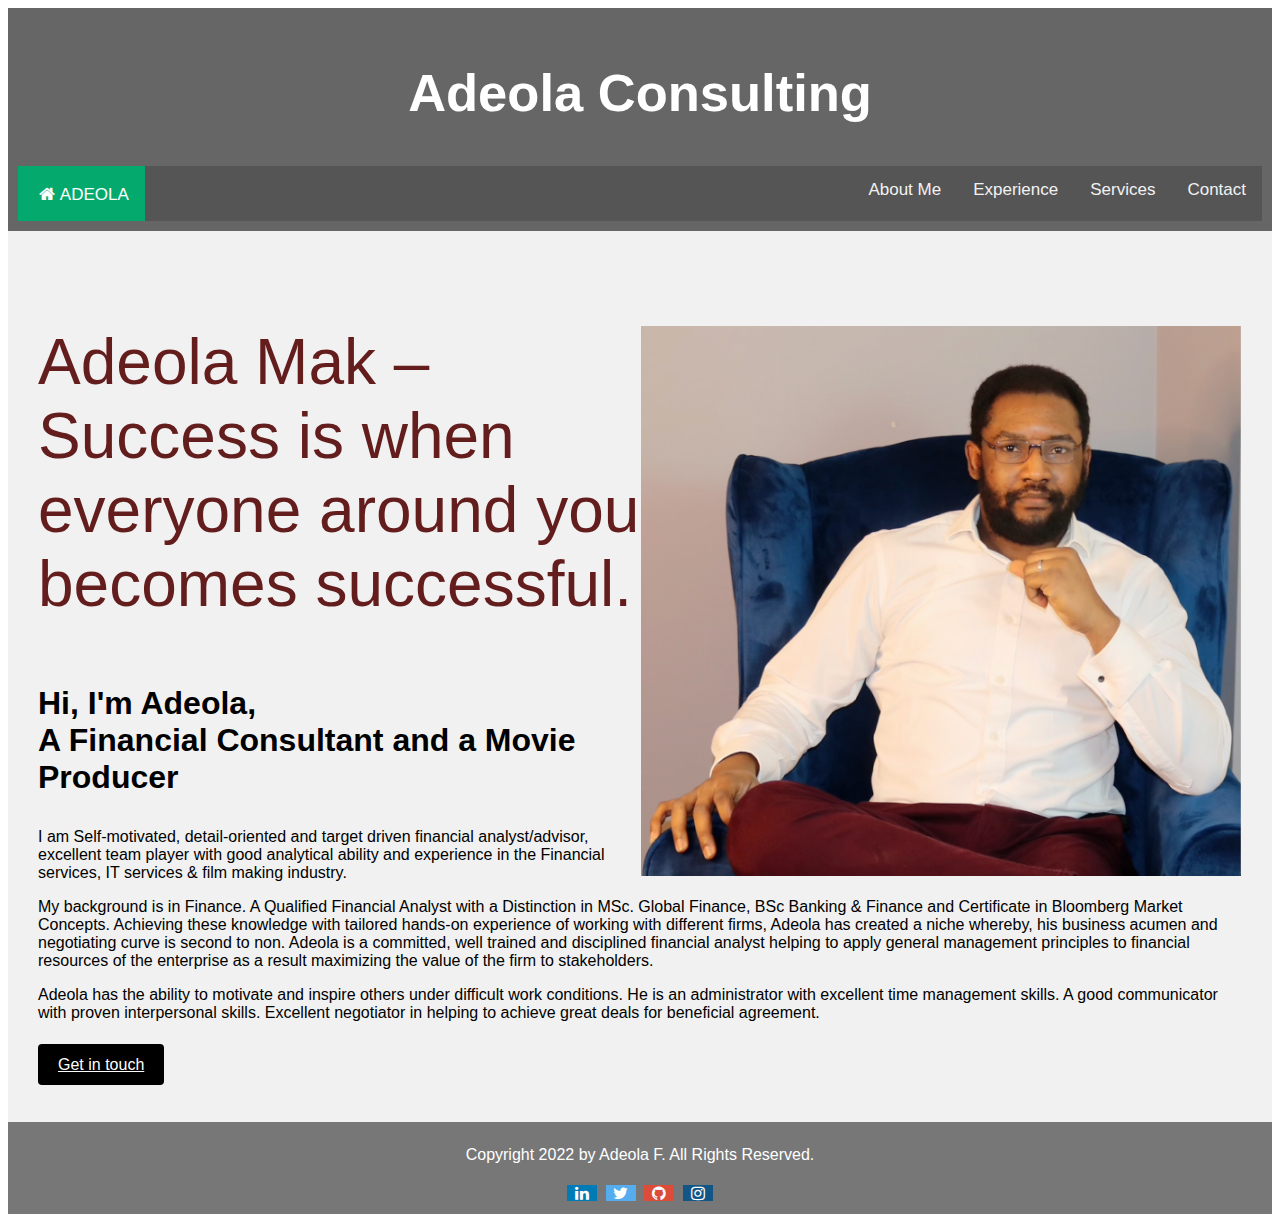
<file: index.html>
<!DOCTYPE html>
<html lang="en-UK">
  <head>
    <meta charset="utf-8">
    <meta name="viewport" content="width=device-width, initial-scale=1">
    <meta name="description" content="Used auto parts for sale">
    <meta name="keywords" content="fuel filters, brake discs, belts" />
    <link rel="stylesheet" href="styles.css">
    <title>Adeola Consulting</title>
  </head>
  <header>
    <h2>Adeola Consulting</h2>
    <!-- Load an icon library -->
<link rel="stylesheet" href="https://cdnjs.cloudflare.com/ajax/libs/font-awesome/4.7.0/css/font-awesome.min.css">
  
<!-- Top navigation -->
<div class="topnav">
  <!-- Left-aligned links (default) -->
  <a class="active" href="./index.html"><i class="fa fa-fw fa-home"></i>ADEOLA</a>

  <!-- Right-aligned links -->
  <div class="topnav-right">
    <a href="./AboutMe.html">About Me</a>
    <a href="./Experience.html">Experience</a>
    <a href="./Services.html">Services</a>
    <a href="./Contact.html">Contact</a>
  </div>
</div>
</div>
 </header>
  <body>
   <article>
    <!-- <p>adding image to page </p> -->
    <div class="right">
      <h2> </h2>
        <p><img src="images/Adeola.png" id="indexpic">
          <p class="center large" style="color:#641d1d;"> Adeola Mak – <br>Success is when everyone around you becomes successful.</p>
          
    <!-- <p>This is a paragraph </p> -->
    <h1><p> Hi, I'm Adeola, <br/>
      A Financial Consultant and a Movie Producer</p></h1>

    <p>I am Self-motivated, detail-oriented and target driven financial analyst/advisor, excellent team player with good analytical ability and experience in the Financial services, IT services & film making industry. </p>
        <p> My background is in Finance. A Qualified Financial Analyst with a Distinction in MSc. Global Finance, BSc Banking & Finance and Certificate in Bloomberg Market Concepts. Achieving these knowledge with tailored hands-on experience of working with different firms, 
          Adeola has created a niche whereby, his business acumen and negotiating curve is second to non. Adeola is a committed, well trained and disciplined financial analyst helping to apply general management principles to financial resources of the enterprise as a result 
          maximizing the value of the firm to stakeholders. </p>
  
        <p>Adeola has the ability to motivate and inspire others under difficult work conditions. He is an administrator with excellent time management skills. A good communicator with proven interpersonal skills. Excellent negotiator in helping to achieve great deals for beneficial agreement. </p>
    </div>  
    <br />
        <a class="button-email"
              href="mailto:famakinwaade@gmail.com?Subject=  Question"
              target="_top">Get in touch</a>
            <br>
            <br>
   </article>
    <footer>
      <p>Copyright 2022 by Adeola F. All Rights Reserved.</p>
           <!-- Add font awesome icons to style Socila Media Buttons-->
           <a href="https://www.linkedin.com/in/makinwaadeola" class="fa fa-linkedin"></a>
           <a href="https://twitter.com/makinwabobby" class="fa fa-twitter"></a>
           <a href="https://github.com/Afamakinwa/Bobby" class="fa fa-github"></a>
           <a href="https://instagram.com/Maakinwabobby" class="fa fa-instagram"></a>
    </footer>
  </body>
</html>
</file>
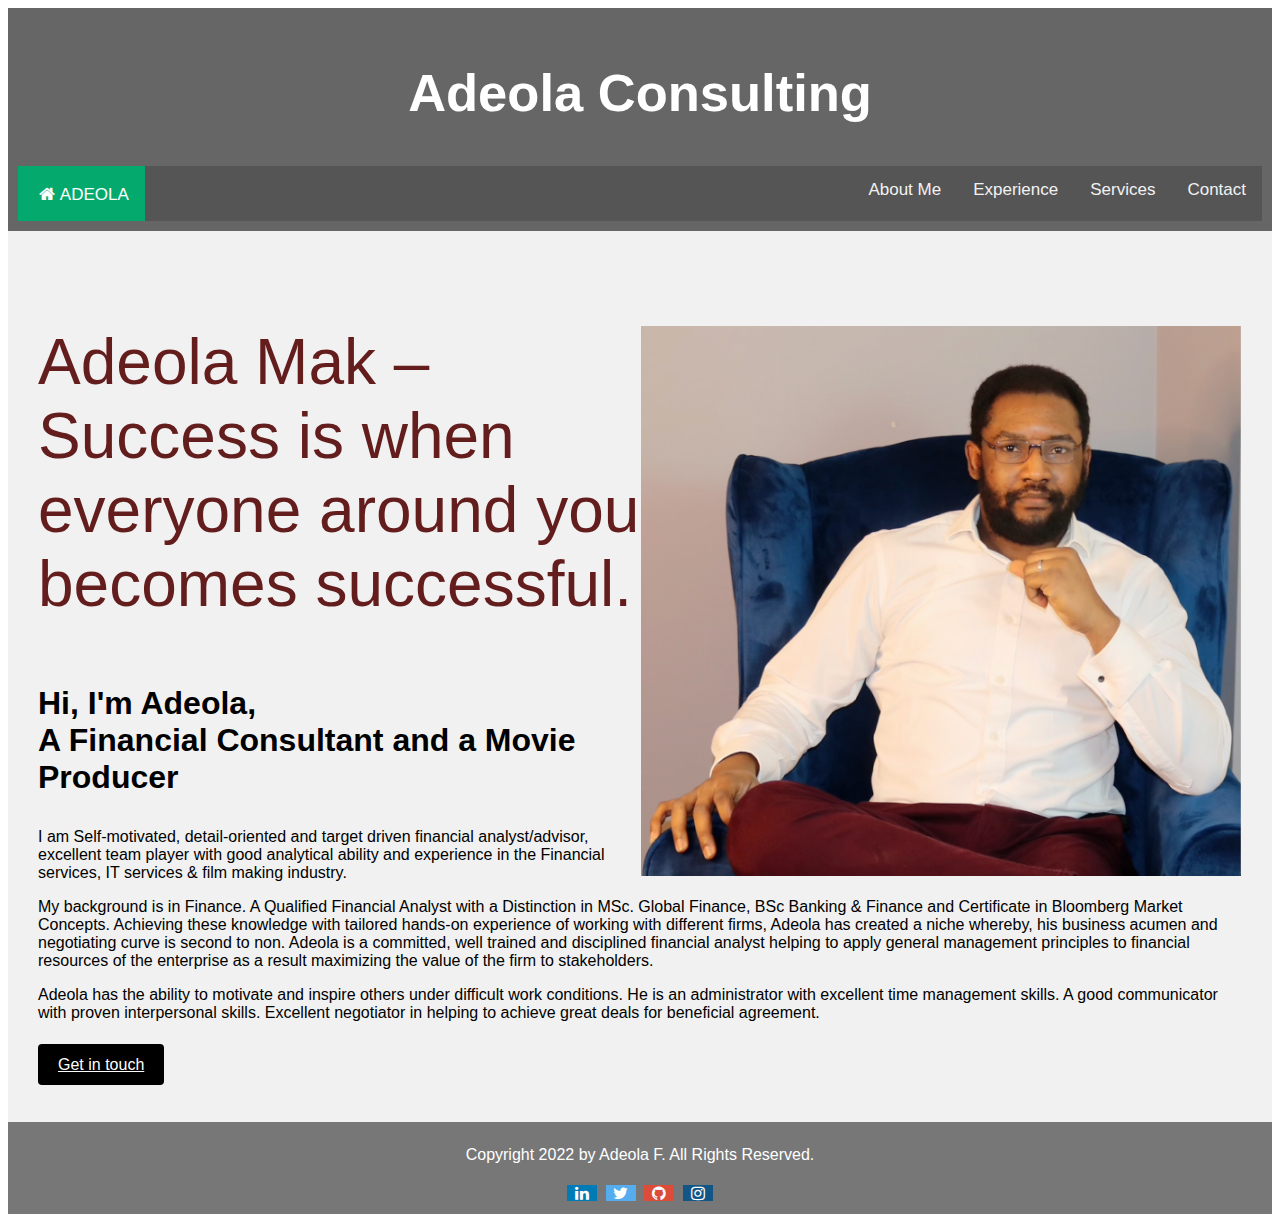
<file: Intro-To-Code/index.html>
<!DOCTYPE html>
<html lang="en-UK">
  <head>
    <meta charset="utf-8">
    <meta name="viewport" content="width=device-width, initial-scale=1">
    <meta name="description" content="Used auto parts for sale">
    <meta name="keywords" content="fuel filters, brake discs, belts" />
    <link rel="stylesheet" href="styles.css">
    <title>Adeola Consulting</title>
  </head>
  <header>
    <h2>Adeola Consulting</h2>
    <!-- Load an icon library -->
<link rel="stylesheet" href="https://cdnjs.cloudflare.com/ajax/libs/font-awesome/4.7.0/css/font-awesome.min.css">
  
<!-- Top navigation -->
<div class="topnav">
  <!-- Left-aligned links (default) -->
  <a class="active" href="./index.html"><i class="fa fa-fw fa-home"></i>ADEOLA</a>

  <!-- Right-aligned links -->
  <div class="topnav-right">
    <a href="./AboutMe.html">About Me</a>
    <a href="./Experience.html">Experience</a>
    <a href="./Services.html">Services</a>
    <a href="./Contact.html">Contact</a>
  </div>
</div>
</div>
 </header>
  <body>
   <article>
    <!-- <p>adding image to page </p> -->
    <div class="right">
      <h2> </h2>
        <p><img src="./images/Adeola.png" id="indexpic">
          <p class="center large" style="color:#641d1d;"> Adeola Mak – <br>Success is when everyone around you becomes successful.</p>
          
    <!-- <p>This is a paragraph </p> -->
    <h1><p> Hi, I'm Adeola, <br/>
      A Financial Consultant and a Movie Producer</p></h1>

    <p>I am Self-motivated, detail-oriented and target driven financial analyst/advisor, excellent team player with good analytical ability and experience in the Financial services, IT services & film making industry. </p>
        <p> My background is in Finance. A Qualified Financial Analyst with a Distinction in MSc. Global Finance, BSc Banking & Finance and Certificate in Bloomberg Market Concepts. Achieving these knowledge with tailored hands-on experience of working with different firms, 
          Adeola has created a niche whereby, his business acumen and negotiating curve is second to non. Adeola is a committed, well trained and disciplined financial analyst helping to apply general management principles to financial resources of the enterprise as a result 
          maximizing the value of the firm to stakeholders. </p>
  
        <p>Adeola has the ability to motivate and inspire others under difficult work conditions. He is an administrator with excellent time management skills. A good communicator with proven interpersonal skills. Excellent negotiator in helping to achieve great deals for beneficial agreement. </p>
    </div>  
    <br />
        <a class="button-email"
              href="mailto:famakinwaade@gmail.com?Subject=  Question"
              target="_top">Get in touch</a>
            <br>
            <br>
   </article>
    <footer>
      <p>Copyright 2022 by Adeola F. All Rights Reserved.</p>
           <!-- Add font awesome icons to style Socila Media Buttons-->
           <a href="https://www.linkedin.com/in/makinwaadeola" class="fa fa-linkedin"></a>
           <a href="https://twitter.com/makinwabobby" class="fa fa-twitter"></a>
           <a href="https://github.com/Afamakinwa/Bobby" class="fa fa-github"></a>
           <a href="https://instagram.com/Maakinwabobby" class="fa fa-instagram"></a>
    </footer>
  </body>
</html>
</file>
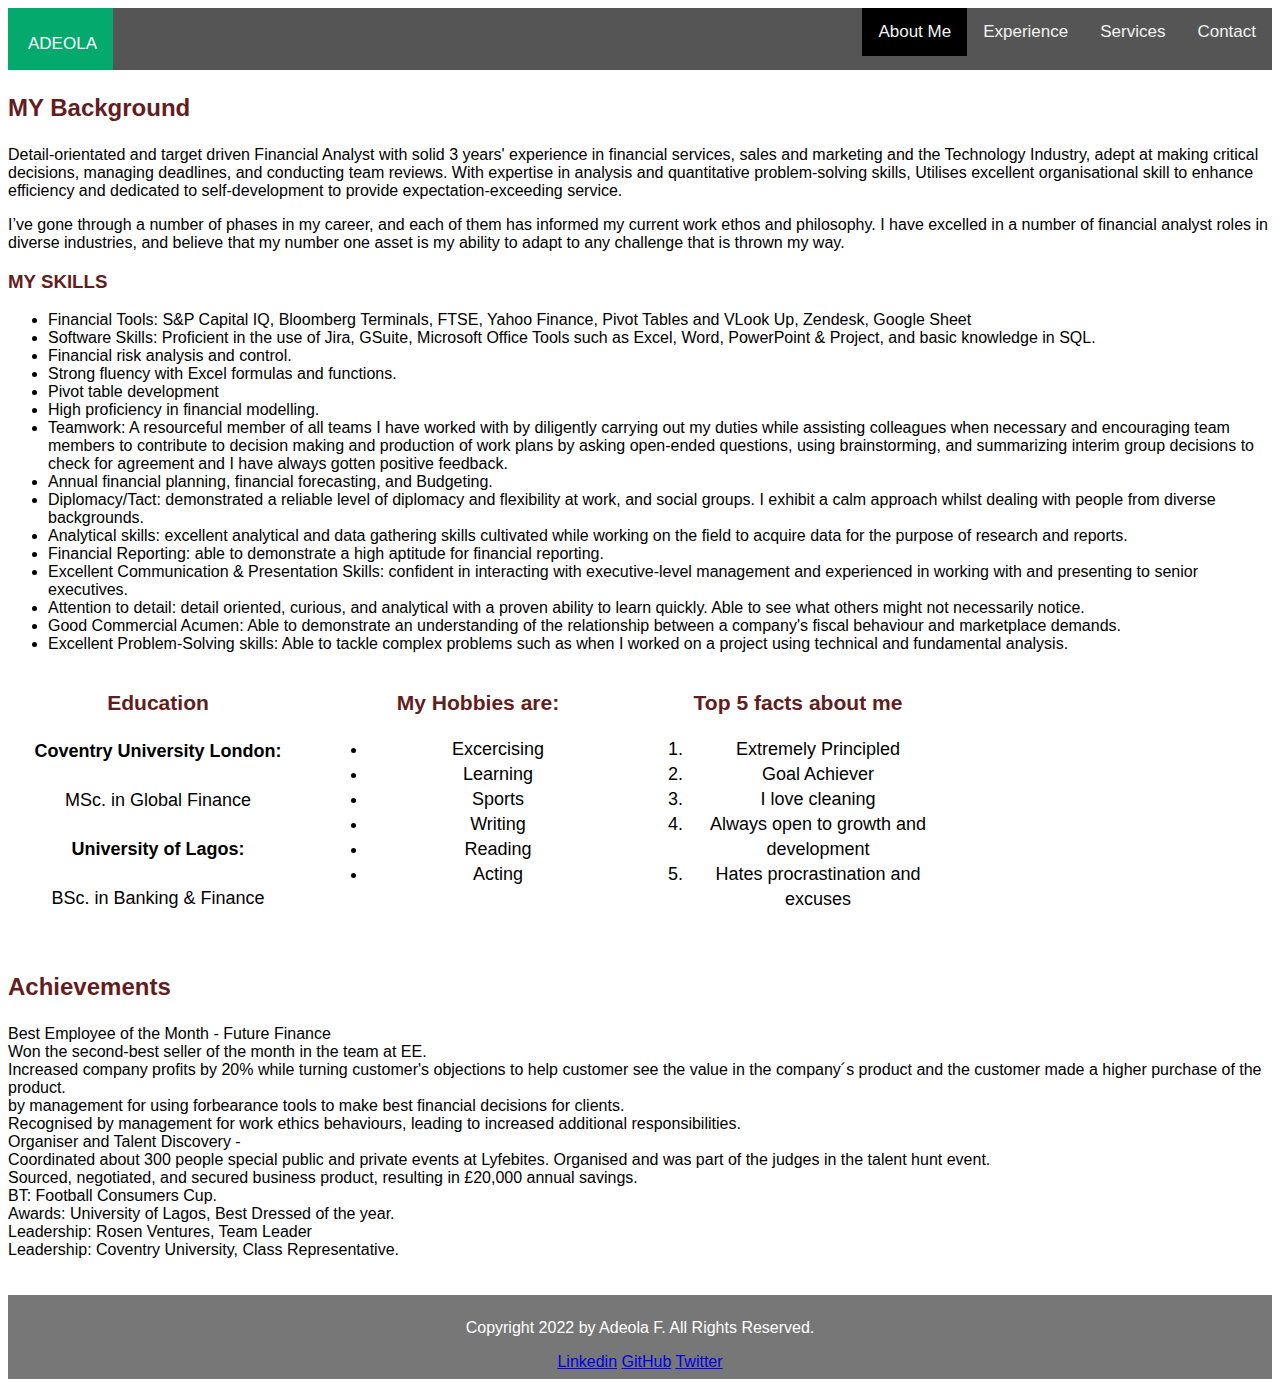
<file: AboutMe.html>
<!DOCTYPE html>
<html>
<head>
<meta charset="utf-8">
<meta name="viewport" content="width=device-width, initial-scale=1">
<meta name="description" content="Used auto parts for sale">
<meta name="keywords" content="fuel filters, brake discs, belts" />
<title>About Me</title>
<link rel="stylesheet" href="styles.css">

 <!-- Top navigation -->
<div class="topnav">
  <!-- Left-aligned links (default) -->
  <a class="active" href="./index.html"><i class="fa fa-fw fa-home"></i>ADEOLA</a>

  <!-- Right-aligned links -->
  <div class="topnav-right">
    <a class="active1" href="./AboutMe.html">About Me</a>
    <a href="./Experience.html">Experience</a>
    <a href="./Services.html">Services</a>
    <a href="./Contact.html">Contact</a>
  </div>
</div>
</head>
<body> 
    <h2><p style="color:#641d1d;">MY Background</p></h2>  
    <p>Detail-orientated and target driven Financial Analyst with solid 3 years' experience in financial services, sales and marketing and the Technology Industry, 
      adept at making critical decisions, managing deadlines, and conducting team reviews. With expertise in analysis and quantitative problem-solving skills, 
      Utilises excellent organisational skill to enhance efficiency and dedicated to self-development to provide expectation-exceeding service.</p> 
    <P>I’ve gone through a number of phases in my career, 
        and each of them has informed my current work ethos 
        and philosophy. I have excelled in a number of financial analyst roles 
        in diverse industries, and believe that my number one asset is my ability 
        to adapt to any challenge that is thrown my way.</P>
        <h3><p style="color:#641d1d;">MY SKILLS</p></h3>
        <ul>
            <li>Financial Tools: S&P Capital IQ, Bloomberg Terminals, FTSE, Yahoo Finance, Pivot Tables and VLook Up, Zendesk, Google Sheet</li>
            <li>Software Skills: Proficient in the use of Jira, GSuite, Microsoft Office Tools such as Excel, Word, PowerPoint & Project, and basic knowledge in SQL.</li>
            <li>Financial risk analysis and control.</li>
            <li>Strong fluency with Excel formulas and functions.</li>
            <li>Pivot table development</li>
            <li>High proficiency in financial modelling.</li>
            <li>Teamwork: A resourceful member of all teams I have worked with by diligently carrying out my duties while assisting colleagues when necessary and encouraging team members to contribute to decision making and production of work plans by asking open-ended questions, using brainstorming, and summarizing interim group decisions to check for agreement and I have always gotten positive feedback.</li>
            <li>Annual financial planning, financial forecasting, and Budgeting.</li>
            <li>Diplomacy/Tact: demonstrated a reliable level of diplomacy and flexibility at work, and social groups. I exhibit a calm approach whilst dealing with people from diverse backgrounds.</li>
            <li>Analytical skills: excellent analytical and data gathering skills cultivated while working on the field to acquire data for the purpose of research and reports.</li>
            <li>Financial Reporting: able to demonstrate a high aptitude for financial reporting.</li>
            <li>Excellent Communication & Presentation Skills: confident in interacting with executive-level management and experienced in working with and presenting to senior executives.</li>
            <li>Attention to detail: detail oriented, curious, and analytical with a proven ability to learn quickly. Able to see what others might not necessarily notice.</li>
            <li>Good Commercial Acumen: Able to demonstrate an understanding of the relationship between a company's fiscal behaviour and marketplace demands.</li>
            <li>Excellent Problem-Solving skills: Able to tackle complex problems such as when I worked on a project using technical and fundamental analysis.</li>
          </ul>
              <!-- <p>Tooltip - when your mouse hovers on Hobbies</p> -->
          <div class="grid-container">
            <div class="grid-item">
              <h3><p style="color:#641d1d;">Education</p></h3>
              <h4>Coventry University London:</h4>
              <p>MSc. in Global Finance</p>
              <h4> University of Lagos:</h4>
              <p>BSc. in Banking & Finance</p>
            </div>    

              <div class="grid-item">
                <h3><p style="color:#641d1d;" title="Hobbies">My Hobbies are:</p></h3>
                      <!-- <p>Unordered List </p> -->
                <ul>
                  <li>Excercising</li>
                  <li>Learning</li>
                  <li>Sports</li>
                  <li>Writing</li>
                  <li>Reading</li>
                  <li>Acting</li>
                </ul>
              </div>
              <div class="grid-item"> 
                <h3><p style="color:#641d1d;">Top 5 facts about me</p></h3>
                <!-- <p>Ordered list </p> -->
                <ol>
                  <li>Extremely Principled</li>
                  <li>Goal Achiever</li>
                  <li>I love cleaning</li>
                  <li>Always open to growth and development</li>
                  <li>Hates procrastination and excuses</li>
                </ol>
              </div>               
          </div>
          <h2><p style="color:#641d1d;">Achievements</p></h2>
          <li>Best Employee of the Month - Future Finance</li>
          <li>Won the second-best seller of the month in the team at EE.</li>
          <li>Increased company profits by 20% while turning customer's objections to help customer see the value in the company´s product and the customer made a higher purchase of the product.</li>
          <li>by management for using forbearance tools to make best financial decisions for clients.</li>
          <li>Recognised by management for work ethics behaviours, leading to increased additional responsibilities.</li>
          <li>Organiser and Talent Discovery - <br>
            Coordinated about 300 people special public and private events at Lyfebites. Organised and was part of the judges in the talent hunt event.</li>
          <li>Sourced, negotiated, and secured business product, resulting in £20,000 annual savings.</li>
          <li>BT: Football Consumers Cup.</li>
          <li>Awards: University of Lagos, Best Dressed of the year.</li>
          <li>Leadership: Rosen Ventures, Team Leader</li>
          <li>Leadership: Coventry University, Class Representative.</li>
      <br>
      <button onclick="topFunction()" id="myBtn" title="Go to top">Top</button>
      <script>
        //Get the button
        var mybutton = document.getElementById("myBtn");
        
        // When the user scrolls down 20px from the top of the document, show the button
        window.onscroll = function() {scrollFunction()};
        
        function scrollFunction() {
          if (document.body.scrollTop > 20 || document.documentElement.scrollTop > 20) {
            mybutton.style.display = "block";
          } else {
            mybutton.style.display = "none";
          }
        }
        
        // When the user clicks on the button, scroll to the top of the document
        function topFunction() {
          document.body.scrollTop = 0;
          document.documentElement.scrollTop = 0;
        }
        </script>
        <br>
      <footer>
        <p>Copyright 2022 by Adeola F. All Rights Reserved.</p>
        <span style="color: var(--colors-primary)">
          <a target="_blank" href="https://www.linkedin.com/in/makinwaadeola">Linkedin</a> 
          <a target="_blank" href="https://github.com/Afamakinwa/Bobby">GitHub</a> 
          <a target="_blank" href="https://twitter.com/makinwabobby">Twitter</a>
        </span>
      </footer>
</body>
</html>
</file>
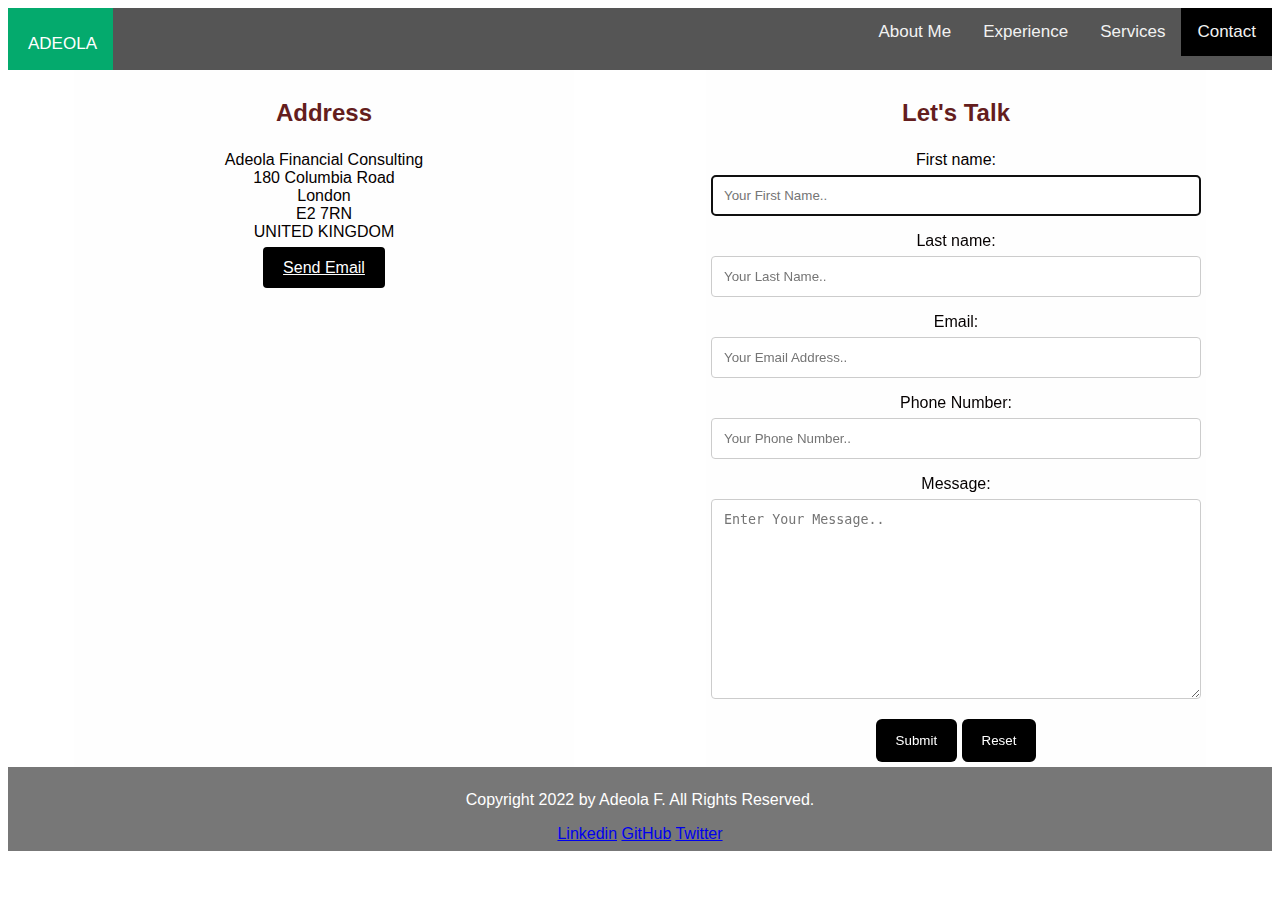
<file: Contact.html>
<!DOCTYPE html>
<html lang="en">
  <head>
    <meta charset="UTF-8" />
    <meta http-equiv="X-UA-Compatible" content="IE=edge" />
    <meta name="viewport" content="width=device-width, initial-scale=1.0" />
    <title>Contact us</title>
    <meta name="Description" content="Tech Deal" />
    <link rel="stylesheet" href="styles.css"/>
  
<!-- Top navigation / Specifying page buttons  -->
<div class="topnav">
  <!-- Left-aligned links (default) -->
  <a class="active" href="./index.html"><i class="fa fa-fw fa-home"></i>ADEOLA</a>

  <!-- Right-aligned links -->
  <div class="topnav-right">
    <a href="./AboutMe.html">About Me</a>
    <a href="./Experience.html">Experience</a>
    <a href="./Services.html">Services</a>
    <a class="active4" href="./Contact.html">Contact</a>
  </div>
</div>
  </head>
  <body>
    <div class="container">
      <div>
        <div class="flex-container">
          <div class="flex-item-contact">
            <h2><p style="color:#641d1d;">Address</p></h2>
            Adeola Financial Consulting<br />
            180 Columbia Road<br />
            London<br />
            E2 7RN<br />
            UNITED KINGDOM<br /><br />

            <a class="button-email"
              href="mailto:adeolafamakinwa@gmail.com?Subject=  Question"
              target="_top">Send Email</a>
            <br />
            <br />
            <div class="mapouter">
              <div class="gmap_canvas">
                <iframe
                  width="600" 
                  height="450"
                  id="gmap_canvas"
                  src="https://www.google.com/maps/embed?pb=!1m18!1m12!1m3!1d2482.078755956102!2d-0.07071888444916499!3d51.530115316863316!2m3!1f0!2f0!3f0!3m2!1i1024!2i768!4f13.1!3m3!1m2!1s0x48761cc7309ffb4f%3A0x62eeb940f5612f18!2s180%20Columbia%20Rd%2C%20London%20E2%207RN!5e0!3m2!1sen!2suk!4v1649616405590!5m2!1sen!2suk"
                  style="border:0;" allowfullscreen="" loading="lazy" referrerpolicy="no-referrer-when-downgrade">
                  frameborder="0"
                  scrolling="no"
                  marginheight="0"
                  marginwidth="0">
                  </iframe>
                  <a href="https://vincheckeurope.eu">vincheckeurope.eu</a>
                <br/>
                <style>
                  .mapouter 
                  {
                    position: relative;
                    text-align: right;
                    height: 450px;
                    width: 500px;
                  }
                  </style>
                  <a href="https://embedmaps.info">Embed Google Maps</a>
                <style>
                  .gmap_canvas {
                    overflow: hidden;
                    background: none !important;
                    height: 450px;
                    width: 500px;
                  }
                </style>
              </div>
            </div>
          </div>
          <div class="flex-item-contact">
            <h2><p style="color:#641d1d;">Let's Talk</p></h2>
        <!-- <p>adding a contact form</p> -->
      <form  action="/Contact.html">
        <label for="fname">First name:</label><br>
        <input type="text" id="fname" name="fname" value="" placeholder="Your First Name.." required autofocus>
  
        <!-- <p>form using required making field mandatory </p> -->
      <label for="lname">Last name:</label><br>
      <input type="text" id="lname" name="lname" value="" placeholder="Your Last Name.." required autofocus><br>

        <!-- <p>Form using autocomplete - email field not suggesting data for user </p> -->
      <label for="email">Email:</label><br>
      <input type="email" id="email" name="email" autocomplete="off" placeholder="Your Email Address.." required autofocus><br>

        <!-- <p>Form using pattern tag to specify the format of phone number</p> -->
      <label for="phone">Phone Number:</label><br>
      <input type="tele" id="phone" name="phone" pattern="[0-9]{3}-[0-9]{2}-[0-9]{3}" autocomplete="off" placeholder="Your Phone Number.." required autofocus><br>

        <!-- <p>Form using autofocus to highlight the current field </p> -->
      <label for="message">Message:</label><br>
      <textarea id="message" name="message" placeholder="Enter Your Message.." required autofocus style="height: 200px"></textarea>
      
        <!-- <p>break points </p> -->
        <br>
        <input type="submit" value="Submit">
      <!-- <p>Reset button to reset all fields </p> -->
        <input type="reset">
      </form> 
          </div>
        </div>
      </div>
      
      <!-- <button type="button" onclick="alert('Hello World!')">About Me!</button> -->

      <footer>
        <p>
          Copyright 2022 by Adeola F. All Rights Reserved.
        </p>
        <span style="color: var(--colors-primary)">
          <a target="_blank" href="https://www.linkedin.com/in/makinwaadeola">Linkedin</a>
          <a target="_blank" href="https://github.com/Afamakinwa/Bobby">GitHub</a> 
          <a target="_blank" href="https://twitter.com/makinwabobby">Twitter</a>
        </span>
      </footer>
    </div>
  </body>
</html>
</file>
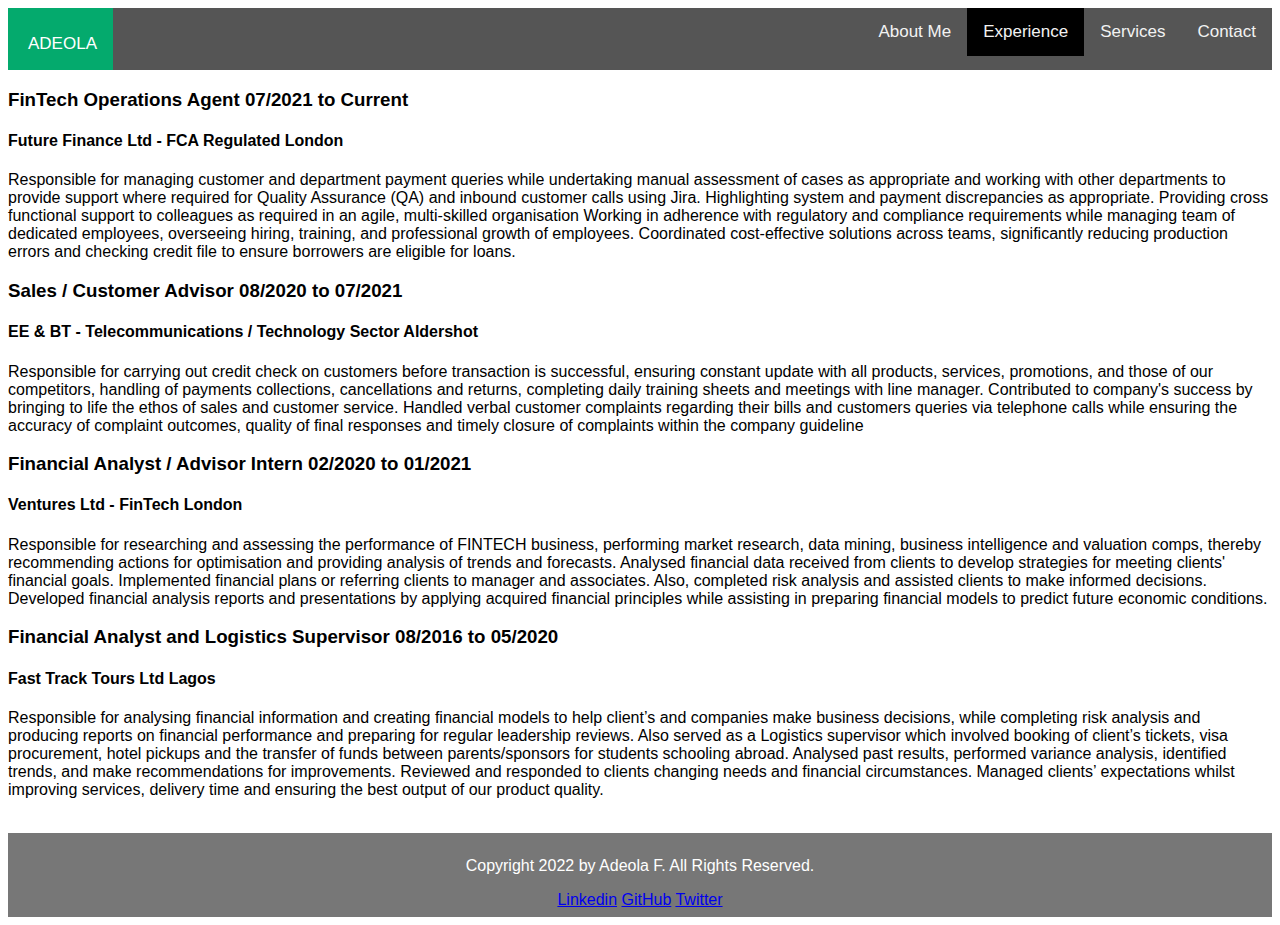
<file: Experience.html>
<!DOCTYPE html>
<html>
<head>
<meta charset="utf-8">
<meta name="viewport" content="width=device-width, initial-scale=1">
<meta name="description" content="Used auto parts for sale">
<meta name="keywords" content="fuel filters, brake discs, belts" />
<title>Experience</title>
<link rel="stylesheet" href="styles.css">

<!-- Top navigation / Specifying page buttons  -->
 <div class="topnav">
  <!-- Left-aligned links (default) -->
  <a class="active" href="./index.html"><i class="fa fa-fw fa-home"></i>ADEOLA</a>

  <!-- Right-aligned links -->
  <div class="topnav-right">
    <a href="./AboutMe.html">About Me</a>
    <a class="active2" href="./Experience.html">Experience</a>
    <a href="./Services.html">Services</a>
    <a href="./Contact.html">Contact</a>
  </div>
</div>
</head>
 <body>
    <h3>FinTech Operations Agent 	 07/2021 to Current </h3>
    <h4>Future Finance Ltd - FCA Regulated	 London </h4>
    <p>Responsible for managing customer and department payment queries while undertaking manual assessment of cases as appropriate and 
working with other departments to provide support where required for Quality Assurance (QA) and inbound customer calls using Jira.
Highlighting system and payment discrepancies as appropriate. Providing cross functional support to colleagues as required in an agile, multi-skilled organisation
Working in adherence with regulatory and compliance requirements while managing team of dedicated employees, overseeing hiring, training, and professional growth of employees.
Coordinated cost-effective solutions across teams, significantly reducing production errors and checking credit file to ensure borrowers are eligible for loans.</p>

<h3>Sales / Customer Advisor 	 08/2020 to 07/2021 </h3>
<h4>EE & BT - Telecommunications / Technology Sector	 Aldershot</h4>
<p>Responsible for carrying out credit check on customers before transaction is successful, ensuring constant update with all products, 
services, promotions, and those of our competitors, handling of payments collections, cancellations and returns, 
completing daily training sheets and meetings with line manager. Contributed to company's success by bringing to life the ethos of sales and customer service.
Handled verbal customer complaints regarding their bills and customers queries via telephone calls while ensuring the accuracy of complaint outcomes, 
quality of final responses and timely closure of complaints within the company guideline</p>

<h3>Financial Analyst / Advisor Intern	 02/2020 to 01/2021 </h3>
<h4>Ventures Ltd - FinTech	 London </h4>
<p>Responsible for researching and assessing the performance of FINTECH business, performing market research, data mining, 
business intelligence and valuation comps, thereby recommending actions for optimisation and providing analysis of trends and forecasts. 
Analysed financial data received from clients to develop strategies for meeting clients' financial goals. 
Implemented financial plans or referring clients to manager and associates. Also, completed risk analysis and assisted clients to make informed decisions. 
Developed financial analysis reports and presentations by applying acquired financial principles while assisting in preparing financial models to predict future economic conditions.</p>

<h3>Financial Analyst and Logistics Supervisor 	 08/2016 to 05/2020 </h3>
  <h4>Fast Track Tours Ltd	 Lagos </h4>
  <p> Responsible for analysing financial information and creating financial models to help client’s and companies make business decisions, 
    while completing risk analysis and producing reports on financial performance and preparing for regular leadership reviews. 
    Also served as a Logistics supervisor which involved booking of client’s tickets, visa procurement, 
    hotel pickups and the transfer of funds between parents/sponsors for students schooling abroad. Analysed past results, performed variance analysis, 
    identified trends, and make recommendations for improvements. Reviewed and responded to clients changing needs and financial circumstances. 
    Managed clients’ expectations whilst improving services, delivery time and ensuring the best output of our product quality.
  </p>

  <button onclick="topFunction()" id="myBtn" title="Go to top">Top</button>
      <script>
        //Get the button
        var mybutton = document.getElementById("myBtn");
        
        // When the user scrolls down 20px from the top of the document, show the button
        window.onscroll = function() {scrollFunction()};
        
        function scrollFunction() {
          if (document.body.scrollTop > 20 || document.documentElement.scrollTop > 20) {
            mybutton.style.display = "block";
          } else {
            mybutton.style.display = "none";
          }
        }
        
        // When the user clicks on the button, scroll to the top of the document
        function topFunction() {
          document.body.scrollTop = 0;
          document.documentElement.scrollTop = 0;
        }
        </script>
        <br>
        
  <footer>
    <p>Copyright 2022 by Adeola F. All Rights Reserved.</p>
      <span style="color: var(--colors-primary)">
      <a target="_blank" href="https://www.linkedin.com/in/makinwaadeola">Linkedin</a> 
      <a target="_blank" href="https://github.com/Afamakinwa/Bobby">GitHub</a> 
      <a target="_blank" href="https://twitter.com/makinwabobby">Twitter</a>
      </span>
    </footer>
   
  </body>
</html>
</file>
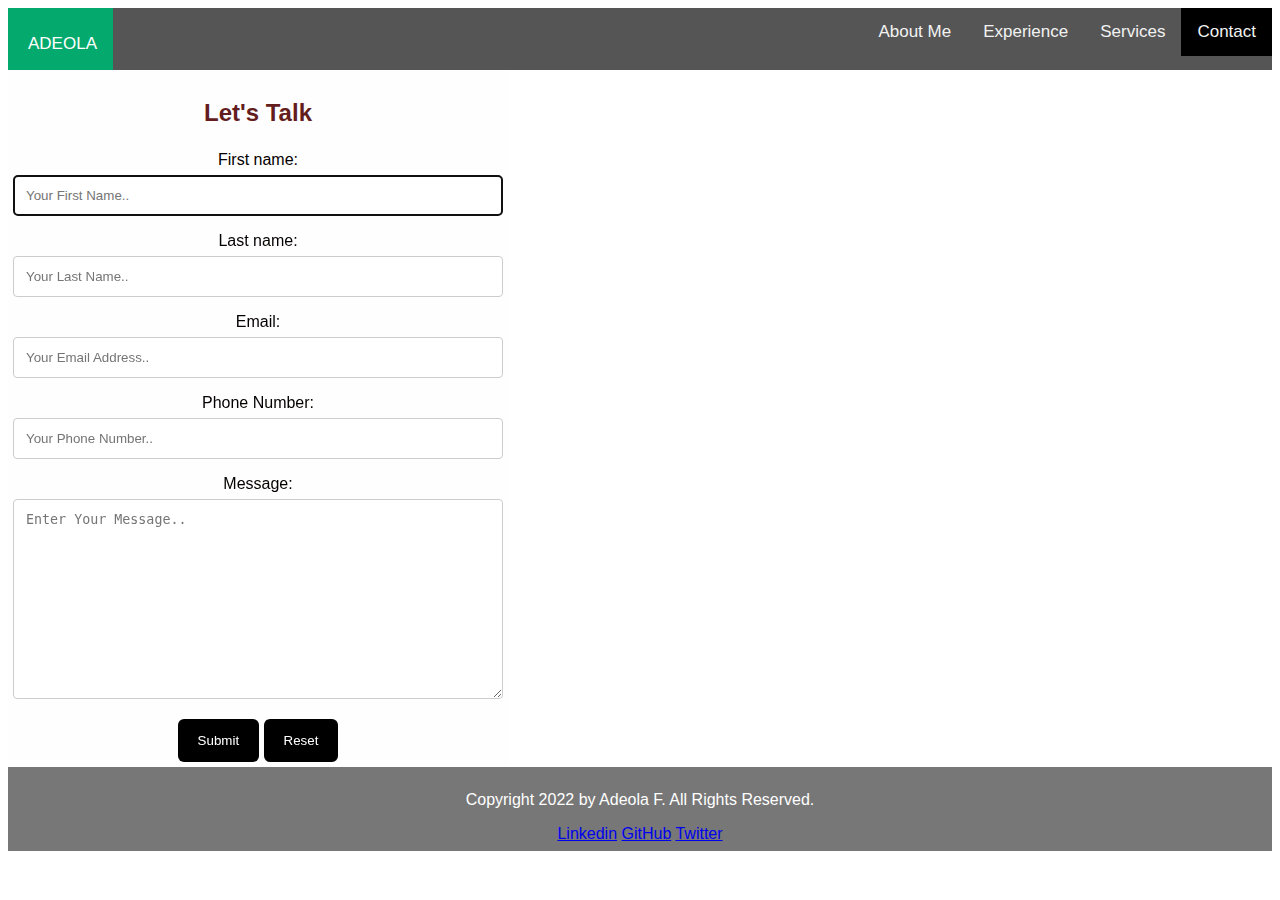
<file: MessageForm.html>
<!DOCTYPE html>
<html lang="en">
  <head>
    <meta charset="UTF-8" />
    <meta http-equiv="X-UA-Compatible" content="IE=edge" />
    <meta name="viewport" content="width=device-width, initial-scale=1.0" />
    <title>Submit Form</title>
    <link rel="stylesheet" href="styles.css"/>
  
<!-- Top navigation / Specifying page buttons  -->
<div class="topnav">
  <!-- Left-aligned links (default) -->
  <a class="active" href="./index.html"><i class="fa fa-fw fa-home"></i>ADEOLA</a>

  <!-- Right-aligned links -->
  <div class="topnav-right">
    <a href="./AboutMe.html">About Me</a>
    <a href="./Experience.html">Experience</a>
    <a href="./Services.html">Services</a>
    <a class="active4" href="./Contact.html">Contact</a>
  </div>
</div>
  </head>
  <body>
    <div class="container">
      <div>
        <div class="flex-container">
          
              </div>
            </div>
          </div>
          <div class="flex-item-contact">
            <h2><p style="color:#641d1d;">Let's Talk</p></h2>
        <!-- <p>adding a contact form</p> -->
      <form  action="/Contact.html">
        <label for="fname">First name:</label><br>
        <input type="text" id="fname" name="fname" value="" placeholder="Your First Name.." required autofocus>
  
        <!-- <p>form using required making field mandatory </p> -->
      <label for="lname">Last name:</label><br>
      <input type="text" id="lname" name="lname" value="" placeholder="Your Last Name.." required autofocus><br>

        <!-- <p>Form using autocomplete - email field not suggesting data for user </p> -->
      <label for="email">Email:</label><br>
      <input type="email" id="email" name="email" autocomplete="off" placeholder="Your Email Address.." required autofocus><br>

        <!-- <p>Form using pattern tag to specify the format of phone number</p> -->
      <label for="phone">Phone Number:</label><br>
      <input type="tele" id="phone" name="phone" pattern="[0-9]{3}-[0-9]{2}-[0-9]{3}" autocomplete="off" placeholder="Your Phone Number.." required autofocus><br>

        <!-- <p>Form using autofocus to highlight the current field </p> -->
      <label for="message">Message:</label><br>
      <textarea id="message" name="message" placeholder="Enter Your Message.." required autofocus style="height: 200px"></textarea>
      
        <!-- <p>break points </p> -->
        <br>
        <input type="submit" value="Submit">
      <!-- <p>Reset button to reset all fields </p> -->
        <input type="reset">
      </form> 
          </div>
        </div>
      </div>
      
      <!-- <button type="button" onclick="alert('Hello World!')">About Me!</button> -->

      <footer>
        <p>
          Copyright 2022 by Adeola F. All Rights Reserved.
        </p>
        <span style="color: var(--colors-primary)">
          <a target="_blank" href="https://www.linkedin.com/in/makinwaadeola">Linkedin</a>
          <a target="_blank" href="https://github.com/Afamakinwa/Bobby">GitHub</a> 
          <a target="_blank" href="https://twitter.com/makinwabobby">Twitter</a>
        </span>
      </footer>
    </div>
  </body>
</html>
</file>
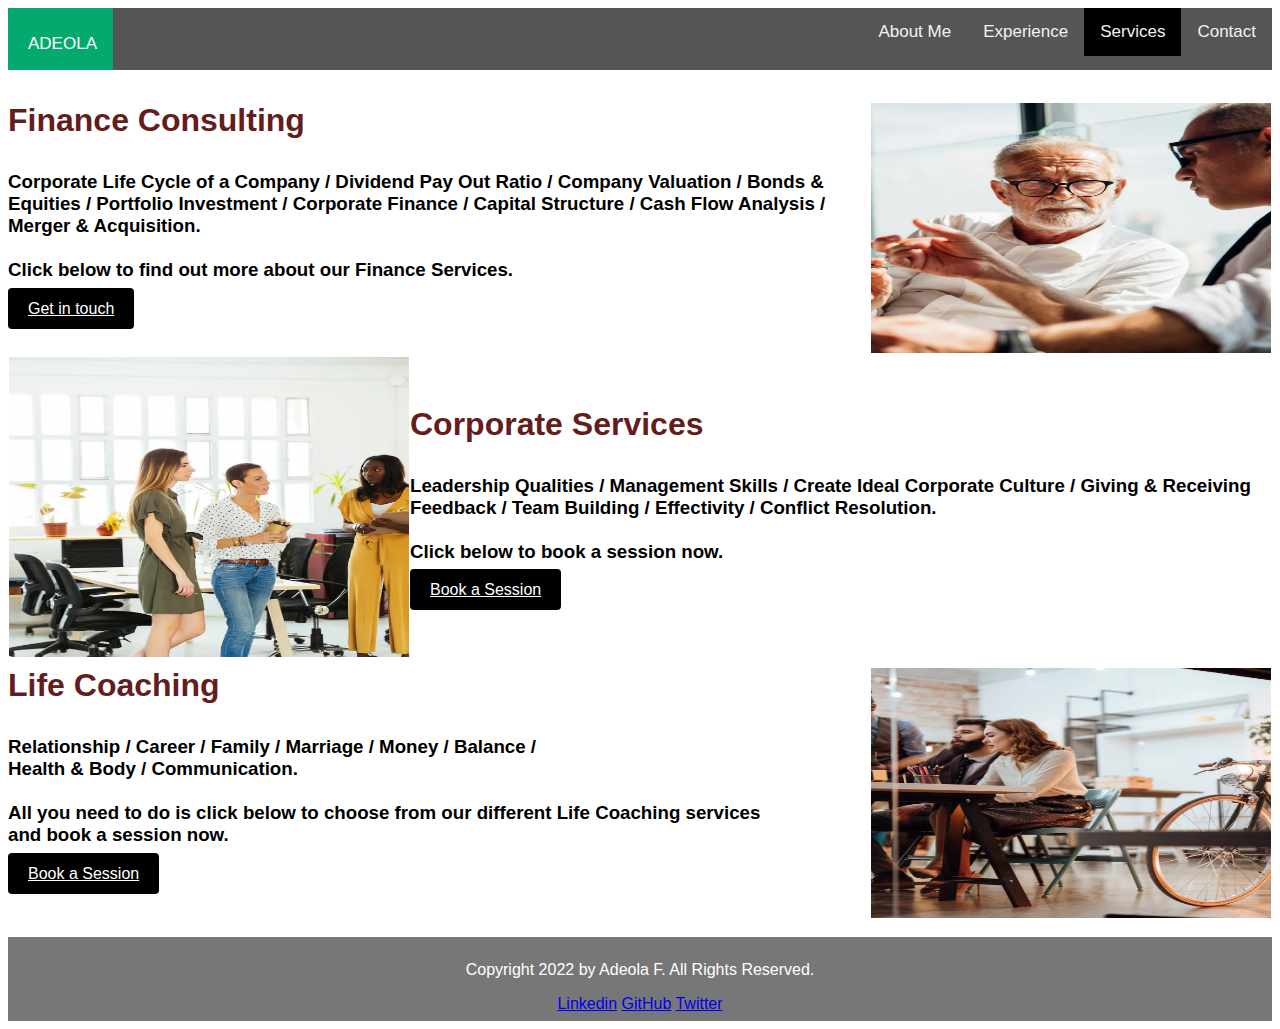
<file: Services.html>
<!DOCTYPE html>
<html>
<head>
<meta charset="utf-8">
<meta name="viewport" content="width=device-width, initial-scale=1">
<meta name="description" content="Used auto parts for sale">
<meta name="keywords" content="fuel filters, brake discs, belts" />
<title>Services</title>
<link rel="stylesheet" href="styles.css">

  <!-- Top navigation / Specifying page buttons  -->
 <div class="topnav">
  <!-- Left-aligned links (default) -->
  <a class="active" href="./index.html"><i class="fa fa-fw fa-home"></i>ADEOLA</a>

  <!-- Right-aligned links -->
  <div class="topnav-right">
    <a href="./AboutMe.html">About Me</a>
    <a href="./Experience.html">Experience</a>
    <a class="active3" href="./Services.html">Services</a>
    <a href="./Contact.html">Contact</a>
  </div>
</div>
</head>
<body>
   <!-- <p>adding image to page </p> -->
   <div class="right">
    <h2> </h2>
      <p><img src="images/Brainstorm.webp" id="pic1">
        <h1><p style="color:#641d1d;"> Finance Consulting</p></h1>
        
      <!-- <p>This is a paragraph </p> -->
    <h3><p> Corporate Life Cycle of a Company / Dividend Pay Out Ratio / Company Valuation / Bonds & Equities / 
    Portfolio Investment / Corporate Finance / Capital Structure / Cash Flow Analysis / Merger & Acquisition. 
    <br>
    <br />
    Click below to find out more about our Finance Services. <br/>
    </p></h3> 
  <a class="button-email"
  href="mailto:famakinwaade@gmail.com?Subject=  Question"
  target="_top">Get in touch</a>
    <br />
  </div>
  <br>
  <div class="right">
    <h2> </h2>
      <p><img src="images/Coperate.webp" id="pic2">
        <br>
       <h1> <p style="color:#641d1d;"> Corporate Services</p></h1>
        
      <!-- <p>This is a paragraph </p> -->
     <h3><p> Leadership Qualities / Management Skills / Create Ideal Corporate Culture / 
    Giving & Receiving Feedback / Team Building / Effectivity / Conflict Resolution. 
      <br>
      <br />
      Click below to book a session now. 
      <br></p></h3>
    <a class="button-email"
  href="mailto:famakinwaade@gmail.com?Subject=  Question"
  target="_top">Book a Session</a>
    <br />
  </div> 
  <br>
  <br>
  <div class="right">
    <h2> </h2>
      <p><img src="images/Career.webp" id="pic3">
        <h1><p style="color:#641d1d;"> Life Coaching</p></h1>
        
      <!-- <p>This is a paragraph </p> -->
    <h3><p> Relationship / Career / Family / Marriage / Money / Balance / 
    <br> Health & Body / Communication. 
    <br>
    <br>
    All you need to do is click below to choose from our different Life Coaching services 
    <br>
    and book a session now.
    <br></p></h3>
    <a class="button-email"
    href="mailto:famakinwaade@gmail.com?Subject=  Question"
    target="_top">Book a Session</a>
    <br>
    <br>
    <br>
    <br>
  </div> 
    <footer>
        <p>Copyright 2022 by Adeola F. All Rights Reserved.</p>
        <span style="color: var(--colors-primary)">
          <a target="_blank" href="https://www.linkedin.com/in/makinwaadeola">Linkedin</a> 
          <a target="_blank" href="https://github.com/Afamakinwa/Bobby">GitHub</a> 
          <a target="_blank" href="https://twitter.com/makinwabobby">Twitter</a>
        </span>
      </footer>
</body>
</html>
</file>
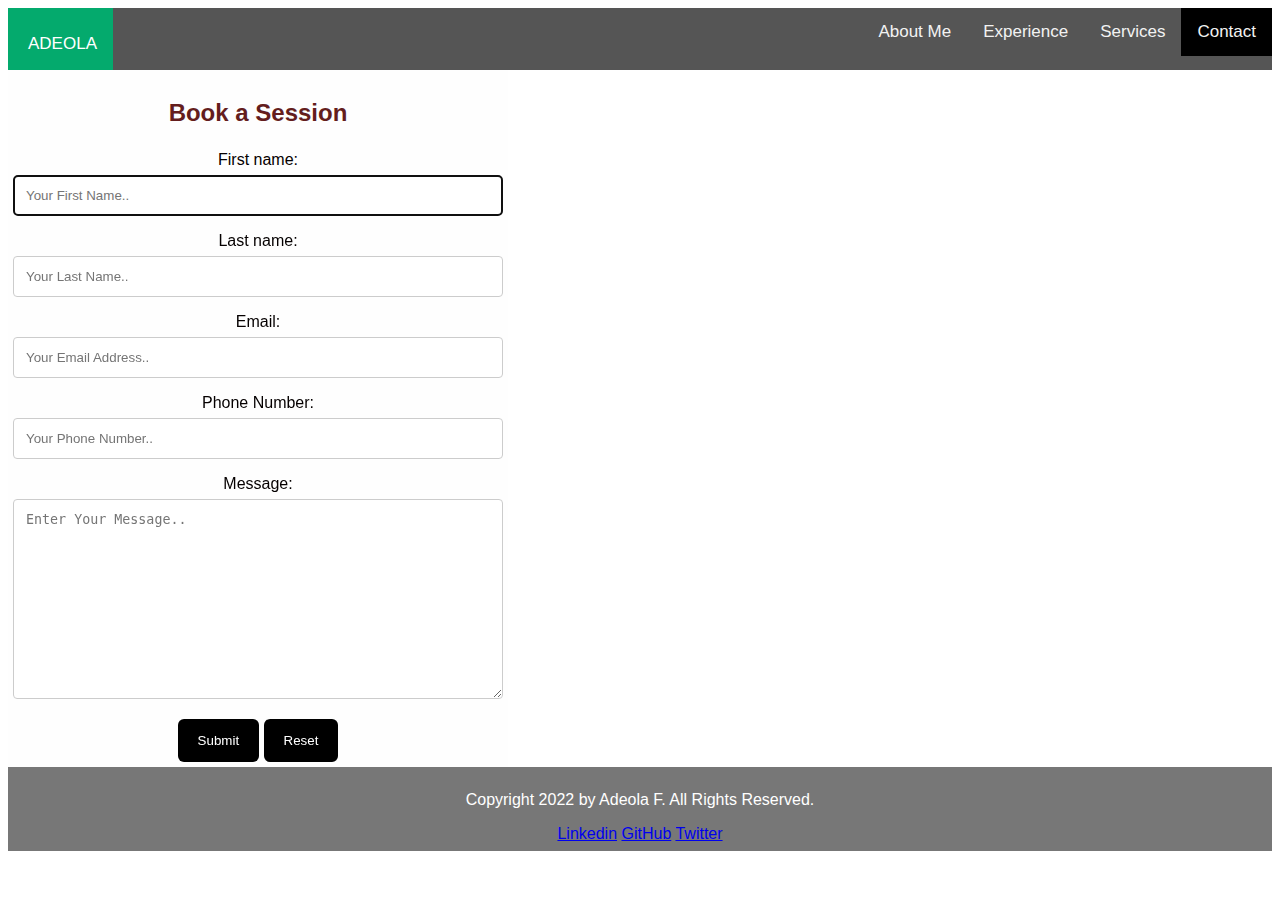
<file: Intro-To-Code/MessageForm.html>
<!DOCTYPE html>
<html lang="en">
  <head>
    <meta charset="UTF-8" />
    <meta http-equiv="X-UA-Compatible" content="IE=edge" />
    <meta name="viewport" content="width=device-width, initial-scale=1.0" />
    <title>Submit Form</title>
    <link rel="stylesheet" href="styles.css"/>
  
<!-- Top navigation / Specifying page buttons  -->
<div class="topnav">
  <!-- Left-aligned links (default) -->
  <a class="active" href="./index.html"><i class="fa fa-fw fa-home"></i>ADEOLA</a>

  <!-- Right-aligned links -->
  <div class="topnav-right">
    <a href="./AboutMe.html">About Me</a>
    <a href="./Experience.html">Experience</a>
    <a href="./Services.html">Services</a>
    <a class="active4" href="./Contact.html">Contact</a>
  </div>
</div>
  </head>
  <body>
    <div class="container">
      <div>
        <div class="flex-container">
          
              </div>
            </div>
          </div>
          <div class="flex-item-contact">
            <h2><p style="color:#641d1d;">Book a Session</p></h2>
        <!-- <p>adding a contact form</p> -->
      <form  action="/Contact.html">
        <label for="fname">First name:</label><br>
        <input type="text" id="fname" name="fname" value="" placeholder="Your First Name.." required autofocus>
  
        <!-- <p>form using required making field mandatory </p> -->
      <label for="lname">Last name:</label><br>
      <input type="text" id="lname" name="lname" value="" placeholder="Your Last Name.." required autofocus><br>

        <!-- <p>Form using autocomplete - email field not suggesting data for user </p> -->
      <label for="email">Email:</label><br>
      <input type="email" id="email" name="email" autocomplete="off" placeholder="Your Email Address.." required autofocus><br>

        <!-- <p>Form using pattern tag to specify the format of phone number</p> -->
      <label for="phone">Phone Number:</label><br>
      <input type="tele" id="phone" name="phone" pattern="[0-9]{3}-[0-9]{2}-[0-9]{3}" autocomplete="off" placeholder="Your Phone Number.." required autofocus><br>

        <!-- <p>Form using autofocus to highlight the current field </p> -->
      <label for="message">Message:</label><br>
      <textarea id="message" name="message" placeholder="Enter Your Message.." required autofocus style="height: 200px"></textarea>
      
        <!-- <p>break points </p> -->
        <br>
        <input type="submit" value="Submit">
      <!-- <p>Reset button to reset all fields </p> -->
        <input type="reset">
      </form> 
          </div>
        </div>
      </div>
      
      <!-- <button type="button" onclick="alert('Hello World!')">About Me!</button> -->
      <footer>
        <p>
          Copyright 2022 by Adeola F. All Rights Reserved.
        </p>
        <span style="color: var(--colors-primary)">
          <a target="_blank" href="https://www.linkedin.com/in/makinwaadeola">Linkedin</a>
          <a target="_blank" href="https://github.com/Afamakinwa/Bobby">GitHub</a> 
          <a target="_blank" href="https://twitter.com/makinwabobby">Twitter</a>
        </span>
      </footer>
    </div>
  </body>
</html>
</file>
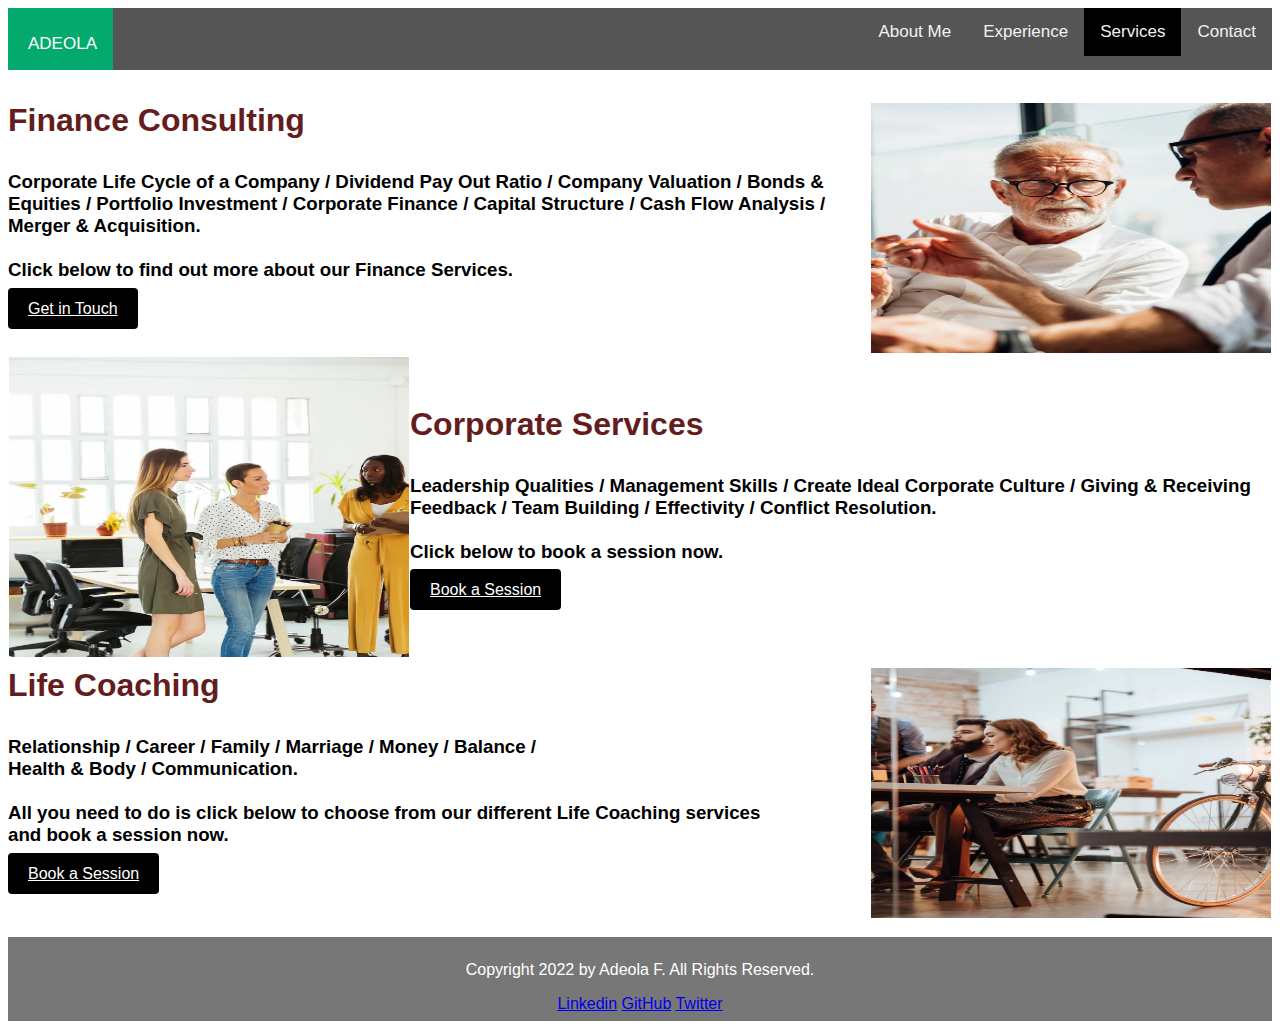
<file: Intro-To-Code/Services.html>
<!DOCTYPE html>
<html>
<head>
<meta charset="utf-8">
<meta name="viewport" content="width=device-width, initial-scale=1">
<meta name="description" content="Used auto parts for sale">
<meta name="keywords" content="fuel filters, brake discs, belts" />
<title>Services</title>
<link rel="stylesheet" href="styles.css">

  <!-- Top navigation / Specifying page buttons  -->
 <div class="topnav">
  <!-- Left-aligned links (default) -->
  <a class="active" href="./index.html"><i class="fa fa-fw fa-home"></i>ADEOLA</a>

  <!-- Right-aligned links -->
  <div class="topnav-right">
    <a href="./AboutMe.html">About Me</a>
    <a href="./Experience.html">Experience</a>
    <a class="active3" href="./Services.html">Services</a>
    <a href="./Contact.html">Contact</a>
  </div>
</div>
</head>
<body>
   <!-- <p>adding image to page </p> -->
   <div class="right">
    <h2> </h2>
      <p><img src="images/Brainstorm.webp" id="pic1">
        <h1><p style="color:#641d1d;"> Finance Consulting</p></h1>
        
      <!-- <p>This is a paragraph </p> -->
    <h3><p> Corporate Life Cycle of a Company / Dividend Pay Out Ratio / Company Valuation / Bonds & Equities / 
    Portfolio Investment / Corporate Finance / Capital Structure / Cash Flow Analysis / Merger & Acquisition. 
    <br>
    <br />
    Click below to find out more about our Finance Services. <br/>
    </p></h3> 
  <a class="button-email"
  href="./MessageForm.html" target="_top">Get in Touch</a>
    <br />
  </div>
  <br>
  <div class="right">
    <h2> </h2>
      <p><img src="images/Coperate.webp" id="pic2">
        <br>
       <h1> <p style="color:#641d1d;"> Corporate Services</p></h1>
        
      <!-- <p>This is a paragraph </p> -->
     <h3><p> Leadership Qualities / Management Skills / Create Ideal Corporate Culture / 
    Giving & Receiving Feedback / Team Building / Effectivity / Conflict Resolution. 
      <br>
      <br />
      Click below to book a session now. 
      <br></p></h3>
    <a class="button-email"
    href="./MessageForm.html" target="_top">Book a Session</a>
    <br />
  </div> 
  <br>
  <br>
  <div class="right">
    <h2> </h2>
      <p><img src="images/Career.webp" id="pic3">
        <h1><p style="color:#641d1d;"> Life Coaching</p></h1>
        
      <!-- <p>This is a paragraph </p> -->
    <h3><p> Relationship / Career / Family / Marriage / Money / Balance / 
    <br> Health & Body / Communication. 
    <br>
    <br>
    All you need to do is click below to choose from our different Life Coaching services 
    <br>
    and book a session now.
    <br></p></h3>
    <a class="button-email"
    href="./MessageForm.html" target="_top">Book a Session</a>
    <br>
    <br>
    <br>
    <br>
  </div> 
    <footer>
        <p>Copyright 2022 by Adeola F. All Rights Reserved.</p>
        <span style="color: var(--colors-primary)">
          <a target="_blank" href="https://www.linkedin.com/in/makinwaadeola">Linkedin</a> 
          <a target="_blank" href="https://github.com/Afamakinwa/Bobby">GitHub</a> 
          <a target="_blank" href="https://twitter.com/makinwabobby">Twitter</a>
        </span>
      </footer>
</body>
</html>
</file>
<file: styles.css>
* {
  box-sizing: border-box;
}

body {
  font-family: Arial, Helvetica, sans-serif;
}

/* Style the header */
header {
  background-color: #666;
  padding: 10px;
  text-align: center;
  font-size: 35px;
  color: white;
}
/* Add a black background color to the top navigation */
.topnav {
  position: relative;
  background-color: #555;
  overflow: hidden;
}
/* Style the navigation bar */

/* Style the navigation menu */
nav {
  -webkit-flex: 1;
  -ms-flex: 1;
  flex: 1;
  background: #ccc;
  padding: 10px;
}

/* Navbar links on mouse-over */
.topnav a:hover {
  background-color: #000;
}

/* Current/active navbar link */
.active 
{
  background-color: #04AA6D;
}
.active1 
{
  background-color: black;
}
.active2
{
  background-color: black;
}
.active3
{
  background-color: black;
}
.active4
{
  background-color: black;
}

/* Style the links inside the navigation bar */
.topnav a 
{
  float: left;
  color: #f2f2f2;
  text-align: center;
  padding: 14px 16px;
  text-decoration: none;
  font-size: 17px;
}

/* Change the color of links on hover */
.topnav a:hover 
{
  background-color: #ddd;
  color: black;
}

/* Add a color to the active/current link */
.topnav a.active 
{
  background-color: #04AA6D;
  color: white;
}

/* Centered section inside the top navigation */
.topnav-centered a 
{
  float: none;
  position: absolute;
  top: 50%;
  left: 50%;
  transform: translate(-50%, -50%);
}

/* Right-aligned section inside the top navigation */
.topnav-right 
{
  float: right;
}

/* Responsive navigation menu - display links on top of each other instead of next to each other (for mobile devices) */
@media screen and (max-width: 600px) 
{
  .topnav a, .topnav-right 
  {
    float: none;
    display: block;
  }

  .topnav-centered a 
  {
    position: relative;
    top: 0;
    left: 0;
    transform: none;
  }
}

/* Style the content */
article 
{
  -webkit-flex: 3;
  -ms-flex: 3;
  flex: 3;
  background-color: #f1f1f1;
  padding: 30px;
}

/* Responsive layout - makes the menu and the content (inside the section) sit on top of each other instead of next to each other */
@media (max-width: 600px) 
{
  section 
  {
    -webkit-flex-direction: column;
    flex-direction: column;
  }
}
/* style for image */
#indexpic {
  float: right;
  margin: 1px;
  height: 550px;
  width: 600px;
}
/* style for image */
#pic1 {
  float: right;
  margin: 1px;
  height: 250px;
  width: 400px;
}
#pic2 {
  float: left;
  margin: 1px;
  height: 300px;
  width: 400px;
}
#pic3 {
  float: right;
  margin: 1px;
  height: 250px;
  width: 400px;
}
/* About Me */
.flex-item-contact 
{
  background: #fcfcfc7c;
  padding: 5px;
  width: 500px;
  height: auto;
  color: #050000;
  text-align: center;
}
input[type="text"],
select,
textarea {
  width: 100%;
  padding: 12px;
  border: 1px solid #ccc;
  border-radius: 4px;
  box-sizing: border-box;
  margin-top: 6px;
  margin-bottom: 16px;
  resize: vertical;
}
input[type="tele"],
select,
textarea {
  width: 100%;
  padding: 12px;
  border: 1px solid #ccc;
  border-radius: 4px;
  box-sizing: border-box;
  margin-top: 6px;
  margin-bottom: 16px;
  resize: vertical;
}
input[type="email"],
select,
textarea {
  width: 100%;
  padding: 12px;
  border: 1px solid #ccc;
  border-radius: 4px;
  box-sizing: border-box;
  margin-top: 6px;
  margin-bottom: 16px;
  resize: vertical;
}
input[type="submit"] {
  background-color: #000;
  color: #ffffff;
  padding: 14px 20px;
  border: none;
  border-radius: 6px;
  cursor: pointer;
}
input[type="submit"]:hover 
{
  background-color: #717171;
}
input[type="reset"] 
{
  background-color: #000;
  color: #ffffff;
  padding: 14px 20px;
  border: none;
  border-radius: 6px;
  cursor: pointer;
}
input[type="reset"]:hover 
{
  background-color: #717171;
}
a.button-email {
  background-color: #000;
  color: #ffffff;
  padding: 12px 20px;
  border: none;
  border-radius: 4px;
  cursor: pointer;
}
a.button-email:hover 
{
  background-color: #717171;
}
.flex-container 
{
  padding: 0;
  margin: 0;
  list-style: none;
  display: flex;
  flex-flow: row wrap;
  justify-content: space-around;
}
/* Styling Grid */ 
.grid-container 
{
  display: grid;
  grid-template-rows: 80px 80px 80px;
  grid-template-columns: 300px 300px 300px;
  row-gap: 20px;
  column-gap: 20px;
}
.grid-item 
{
  color: black;
  border: 0px solid purple;
  width: 300px;
  text-align: center;
  line-height: 25px;
  font-size: 18px;
}
/* Contact Page */

#letsTalk {
  float: centre;
  margin: 1px;
  height: 450px;
  width: 370px;
}

p.large {
  font-size: 400%;
}
/* Style the footer */
footer {
  background-color: #777;
  padding: 8px;
  text-align: center;
  color: white;
}
/*footer a 
{
  padding-top: 14px;
  padding-bottom: 14px;
  padding-left: 10px;
  text-decoration: none;
}*/
.fa {
  padding: 0px;
  font-size: 30px;
  width: 30px;
  text-align: center;
  text-decoration: none;
  margin: 5px 2px;
}
.fa:hover {
    opacity: 0.7;
}
.fa-twitter {
  background: #55ACEE;
  color: white;
}
.fa-github {
  background: #dd4b39;
  color: white;
}
.fa-linkedin {
  background: #007bb5;
  color: white;
}
.fa-instagram {
  background: #125688;
  color: white;
}

/* Scroll to the top navigation */
#myBtn {
  display: none; /* Hidden by default */
  position: float; /* float position */
  bottom: 20px; /* Place the button at the bottom of the page */
  right: 30px; /* Place the button 30px from the right */
  z-index: 99; /* Make sure it does not overlap */
  border: none; /* Remove borders */
  outline: none; /* Remove outline */
  background-color: #04AA6D; /* Set a background color */
  color: white; /* Text color */
  cursor: pointer; /* Add a mouse pointer on hover */
  padding: 15px; /* Some padding */
  border-radius: 10px; /* Rounded corners */
  font-size: 18px; /* Increase font size */
}

#myBtn:hover {
  background-color: #555; /* Add a dark-grey background on hover */
}
</file>
<file: Intro-To-Code/styles.css>
* {
  box-sizing: border-box;
}

body {
  font-family: Arial, Helvetica, sans-serif;
}

/* Style the header */
header {
  background-color: #666;
  padding: 10px;
  text-align: center;
  font-size: 35px;
  color: white;
}
/* Add a black background color to the top navigation */
.topnav {
  position: relative;
  background-color: #555;
  overflow: hidden;
}
/* Style the navigation bar */

/* Style the navigation menu */
nav {
  -webkit-flex: 1;
  -ms-flex: 1;
  flex: 1;
  background: #ccc;
  padding: 10px;
}

/* Navbar links on mouse-over */
.topnav a:hover {
  background-color: #000;
}

/* Current/active navbar link */
.active 
{
  background-color: #04AA6D;
}
.active1 
{
  background-color: black;
}
.active2
{
  background-color: black;
}
.active3
{
  background-color: black;
}
.active4
{
  background-color: black;
}

/* Style the links inside the navigation bar */
.topnav a 
{
  float: left;
  color: #f2f2f2;
  text-align: center;
  padding: 14px 16px;
  text-decoration: none;
  font-size: 17px;
}

/* Change the color of links on hover */
.topnav a:hover 
{
  background-color: #ddd;
  color: black;
}

/* Add a color to the active/current link */
.topnav a.active 
{
  background-color: #04AA6D;
  color: white;
}

/* Centered section inside the top navigation */
.topnav-centered a 
{
  float: none;
  position: absolute;
  top: 50%;
  left: 50%;
  transform: translate(-50%, -50%);
}

/* Right-aligned section inside the top navigation */
.topnav-right 
{
  float: right;
}

/* Responsive navigation menu - display links on top of each other instead of next to each other (for mobile devices) */
@media screen and (max-width: 600px) 
{
  .topnav a, .topnav-right 
  {
    float: none;
    display: block;
  }

  .topnav-centered a 
  {
    position: relative;
    top: 0;
    left: 0;
    transform: none;
  }
}

/* Style the content */
article 
{
  -webkit-flex: 3;
  -ms-flex: 3;
  flex: 3;
  background-color: #f1f1f1;
  padding: 30px;
}

/* Responsive layout - makes the menu and the content (inside the section) sit on top of each other instead of next to each other */
@media (max-width: 600px) 
{
  section 
  {
    -webkit-flex-direction: column;
    flex-direction: column;
  }
}
/* style for image */
#indexpic {
  float: right;
  margin: 1px;
  height: 550px;
  width: 600px;
}
/* style for image */
#pic1 {
  float: right;
  margin: 1px;
  height: 250px;
  width: 400px;
}
#pic2 {
  float: left;
  margin: 1px;
  height: 300px;
  width: 400px;
}
#pic3 {
  float: right;
  margin: 1px;
  height: 250px;
  width: 400px;
}
/* About Me */
.flex-item-contact 
{
  background: #fcfcfc7c;
  padding: 5px;
  width: 500px;
  height: auto;
  color: #050000;
  text-align: center;
}
input[type="text"],
select,
textarea {
  width: 100%;
  padding: 12px;
  border: 1px solid #ccc;
  border-radius: 4px;
  box-sizing: border-box;
  margin-top: 6px;
  margin-bottom: 16px;
  resize: vertical;
}
input[type="tele"],
select,
textarea {
  width: 100%;
  padding: 12px;
  border: 1px solid #ccc;
  border-radius: 4px;
  box-sizing: border-box;
  margin-top: 6px;
  margin-bottom: 16px;
  resize: vertical;
}
input[type="email"],
select,
textarea {
  width: 100%;
  padding: 12px;
  border: 1px solid #ccc;
  border-radius: 4px;
  box-sizing: border-box;
  margin-top: 6px;
  margin-bottom: 16px;
  resize: vertical;
}
input[type="submit"] {
  background-color: #000;
  color: #ffffff;
  padding: 14px 20px;
  border: none;
  border-radius: 6px;
  cursor: pointer;
}
input[type="submit"]:hover 
{
  background-color: #717171;
}
input[type="reset"] 
{
  background-color: #000;
  color: #ffffff;
  padding: 14px 20px;
  border: none;
  border-radius: 6px;
  cursor: pointer;
}
input[type="reset"]:hover 
{
  background-color: #717171;
}
a.button-email {
  background-color: #000;
  color: #ffffff;
  padding: 12px 20px;
  border: none;
  border-radius: 4px;
  cursor: pointer;
}
a.button-email:hover 
{
  background-color: #717171;
}
.flex-container 
{
  padding: 0;
  margin: 0;
  list-style: none;
  display: flex;
  flex-flow: row wrap;
  justify-content: space-around;
}
/* Styling Grid */ 
.grid-container 
{
  display: grid;
  grid-template-rows: 80px 80px 80px;
  grid-template-columns: 300px 300px 300px;
  row-gap: 20px;
  column-gap: 20px;
}
.grid-item 
{
  color: black;
  border: 0px solid purple;
  width: 300px;
  text-align: center;
  line-height: 25px;
  font-size: 18px;
}
/* Contact Page */

#letsTalk {
  float: centre;
  margin: 1px;
  height: 450px;
  width: 370px;
}

p.large {
  font-size: 400%;
}
/* Style the footer */
footer {
  background-color: #777;
  padding: 8px;
  text-align: center;
  color: white;
}
/*footer a 
{
  padding-top: 14px;
  padding-bottom: 14px;
  padding-left: 10px;
  text-decoration: none;
}*/
.fa {
  padding: 0px;
  font-size: 30px;
  width: 30px;
  text-align: center;
  text-decoration: none;
  margin: 5px 2px;
}
.fa:hover {
    opacity: 0.7;
}
.fa-twitter {
  background: #55ACEE;
  color: white;
}
.fa-github {
  background: #dd4b39;
  color: white;
}
.fa-linkedin {
  background: #007bb5;
  color: white;
}
.fa-instagram {
  background: #125688;
  color: white;
}

/* Scroll to the top navigation */
#myBtn {
  display: none; /* Hidden by default */
  position: float; /* float position */
  bottom: 20px; /* Place the button at the bottom of the page */
  right: 30px; /* Place the button 30px from the right */
  z-index: 99; /* Make sure it does not overlap */
  border: none; /* Remove borders */
  outline: none; /* Remove outline */
  background-color: #04AA6D; /* Set a background color */
  color: white; /* Text color */
  cursor: pointer; /* Add a mouse pointer on hover */
  padding: 15px; /* Some padding */
  border-radius: 10px; /* Rounded corners */
  font-size: 18px; /* Increase font size */
}

#myBtn:hover {
  background-color: #555; /* Add a dark-grey background on hover */
}
</file>
